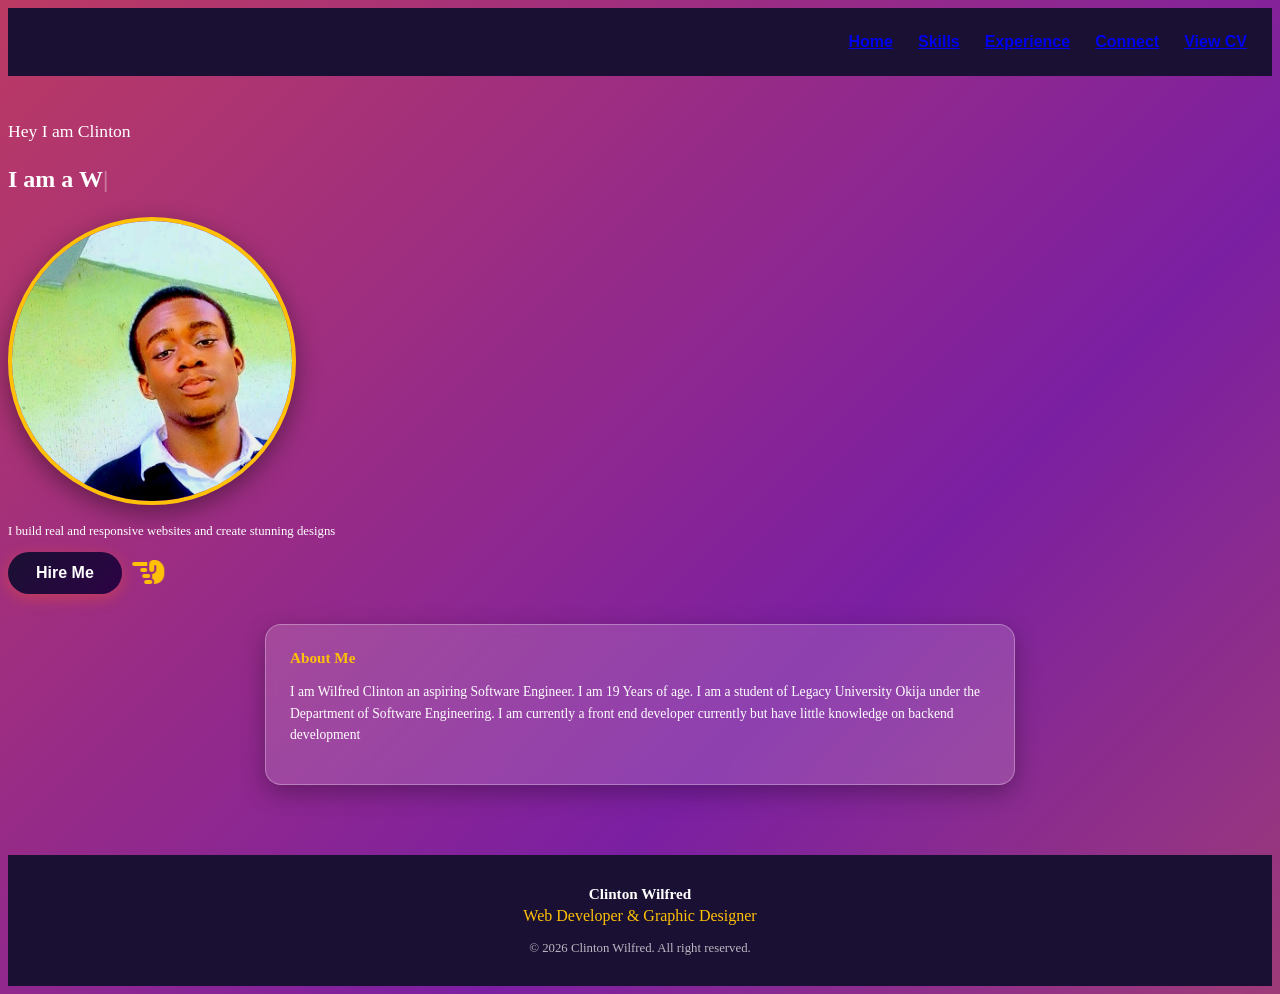
<file: index.html>
<!DOCTYPE html>
<html lang="en">
<head>
    <meta charset="UTF-8">
    <meta http-equiv="refresh" content="0; url=templates/index.html">
    <title>Document</title>
</head>
<body>
    <p>Redirecting...  <a href="templates/index.html">Click here</a> if nothing happens.</p>
</body>
</html>
</file>
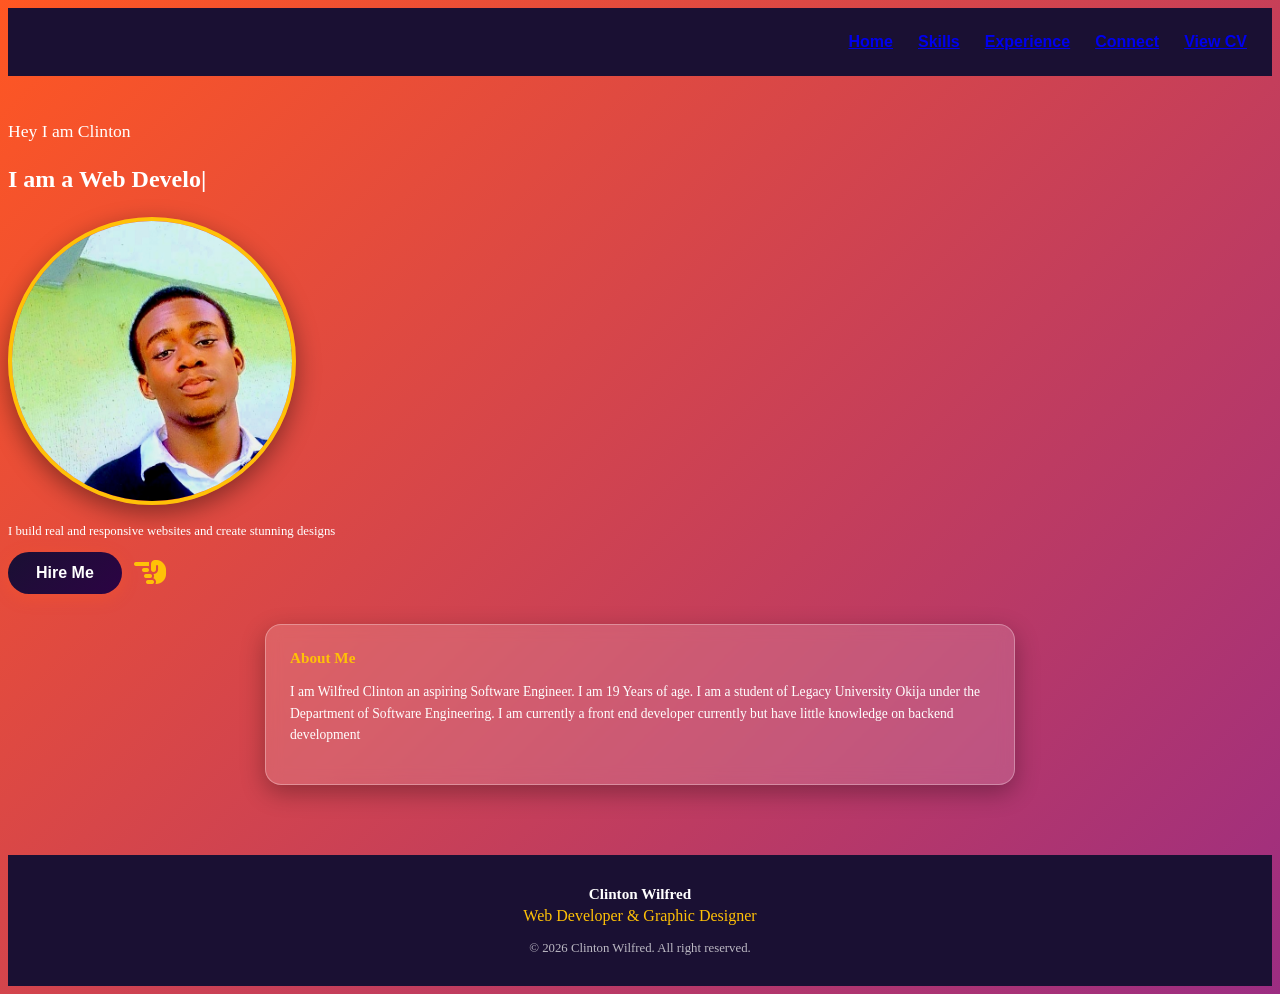
<file: templates/index.html>
<!DOCTYPE html>
<html lang="en">
<head>
    <meta charset="UTF-8">
    <meta name="viewport" content="width=device-width, initial-scale=1.0">
    <title>Clinton Portfolio</title>
    <link rel="stylesheet" href="../static/style.css">
    <link rel="stylesheet" href="https://cdnjs.cloudflare.com/ajax/libs/font-awesome/6.5.1/css/all.min.css">
</head>
<body>
    <header>
        <ul>
        <li><a href="index.html">Home</a></li>
        <li><a href="skills.html">Skills</a></li>
        <li><a href="experience.html">Experience</a></li>
        <li><a href="connect.html">Connect</a></li>
        <li><a href="../static/My CV.pdf" target="_blank">View CV</a></li>
        </ul>
    </header>
    <section id="home">
    <div class="intro"><h1 class="greeting">Hey I am Clinton</h1> 
        <p class="role">I am a <span id="typing"></span><span class="cursor">|</span></p>
        <img src="../static/images/Snapchat-1731445775~2_1.jpg" alt="Clinton" class="profile-pic">
        <h3 class="tagline">I build real and responsive websites and create stunning designs</h3>
       <div class="btn-wrap"><button id="hint">Hire Me</button>
        <span class="hand"><i class="fa-solid fa-hand-point-left"></i></span>
       </div>
       <div class="about"><h1 class="me">About Me</h1>
    <p class="description">I am Wilfred Clinton an aspiring Software Engineer. I am 19 Years of age. I am a student of Legacy University Okija under the Department of Software Engineering. I am currently a front end developer currently but have little knowledge on backend development</p></div>
    </div>
    </section>
    <div id="modal" class="modal">
        <div class="modal-box">
            <span id="closeBtn" class="close">&times;</span>
            <form id="contactForm">
                <input type="text" name="name" placeholder="Your name" required>
                <input type="email" name="email" placeholder="Your email" required>
                <textarea name="message" rows="5" placeholder="Type your message..." required></textarea>
                <button type="submit">Send Message</button>
                <p id="status"></p>
            </form>
        </div>
    </div>
    <footer>
        <div class="footer-content">
            <p class="footer-name">Clinton Wilfred</p>
            <p class="footer-role">Web Developer &amp; Graphic Designer</p>
            <p class="copyright">&copy; 2026 Clinton Wilfred. All right reserved.</p>
        </div>
    </footer>
    <script src="../static/script.js"></script>
</body>
</html>
</file>
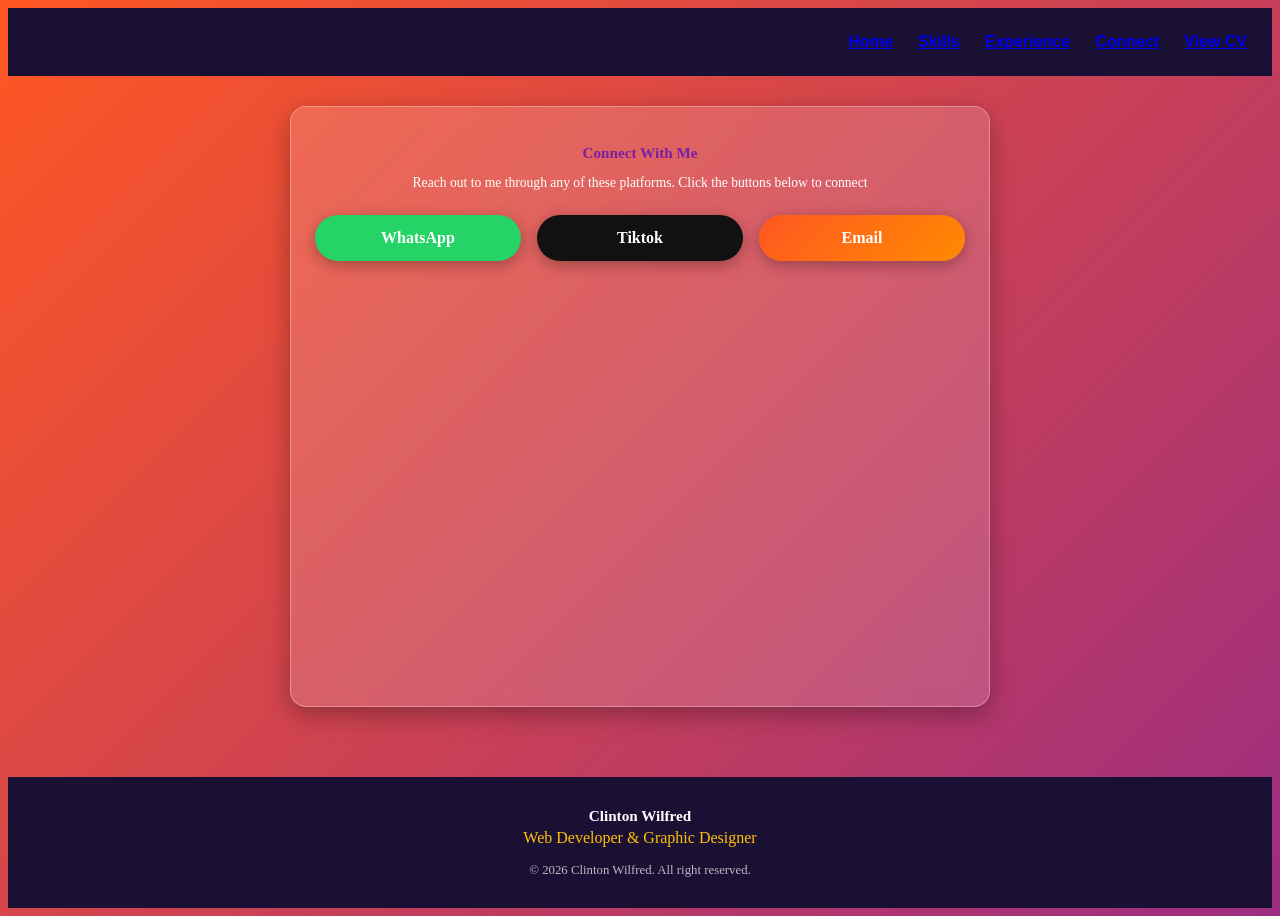
<file: templates/connect.html>
<!DOCTYPE html>
<html lang="en">
<head>
    <meta charset="UTF-8">
    <meta name="viewport" content="width=device-width, initial-scale=1.0">
    <title>Clinton Portfolio</title>
    <link rel="stylesheet" href="../static/style.css">
</head>
<body>
    <header>
    <ul>
        <li><a href="index.html">Home</a></li>
        <li><a href="skills.html">Skills</a></li>
        <li><a href="experience.html">Experience</a></li>
        <li><a href="connect.html">Connect</a></li>
        <li><a href="../static/My CV.pdf" target="_blank">View CV</a></li>
    </ul>
</header>
<section class="linkme">
    <h2>Connect With Me</h2>
    <p>Reach out to me through any of these platforms. Click the buttons below to connect</p>
    <div class="connect-links">
        <a href="https://wa.me/2349119356185" target="_blank" rel="noopener" class="connect-btn whatsapp">WhatsApp</a>
        <a href="https://www.tiktok.com/@clintonwilfred2" target="_blank" rel="noopener" class="connect-btn tiktok">Tiktok</a>
        <a href="mailto:clintonwilfred960@gmail.com" class="connect-btn email">Email</a>
    </div>
</section>
</body>
<footer>
        <div class="footer-content">
            <p class="footer-name">Clinton Wilfred</p>
            <p class="footer-role">Web Developer &amp; Graphic Designer</p>
            <p class="copyright">&copy; 2026 Clinton Wilfred. All right reserved.</p>
        </div>
    </footer>
</html>
</file>
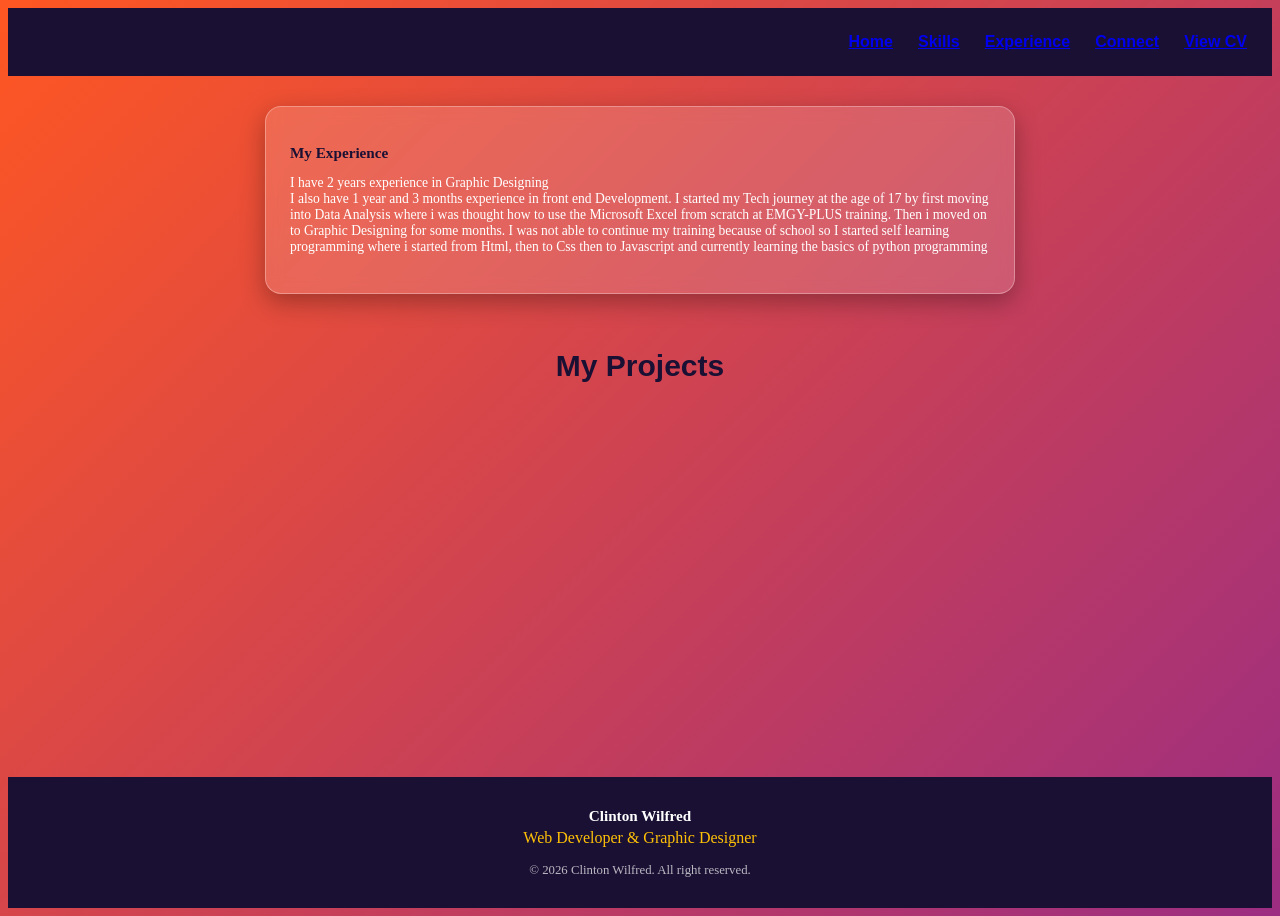
<file: templates/experience.html>
<!DOCTYPE html>
<html lang="en">
<head>
    <meta charset="UTF-8">
    <meta name="viewport" content="width=device-width, initial-scale=1.0">
    <title>Clinton Portfolio</title>
    <link rel="stylesheet" href="../static/style.css">
</head>
<body>
   <header>
    <ul>
        <li><a href="index.html">Home</a></li>
        <li><a href="skills.html">Skills</a></li>
        <li><a href="experience.html">Experience</a></li>
        <li><a href="connect.html">Connect</a></li>
        <li><a href="../static/My CV.pdf" target="_blank">View CV</a></li>
    </ul>
</header>
<section>
    <div class="experience">
        <h2>My Experience</h2>
        <p>I have 2 years experience in Graphic Designing<br>I also have 1 year and 3 months experience in front end Development. I started my Tech journey at the age of 17 by first moving into Data Analysis where i was thought how to use the Microsoft Excel from scratch at EMGY-PLUS training. Then i moved on to Graphic Designing for some months. I was not able to continue my training because of school so I started self learning programming where i started from Html, then to Css then to Javascript and currently learning the basics of python programming</p>
    </div>
     <div class="project">
            <h2>My Projects</h2>
        </div>
</section>
<footer>
        <div class="footer-content">
            <p class="footer-name">Clinton Wilfred</p>
            <p class="footer-role">Web Developer &amp; Graphic Designer</p>
            <p class="copyright">&copy; 2026 Clinton Wilfred. All right reserved.</p>
        </div>
    </footer> 
</body>
</html>
</file>
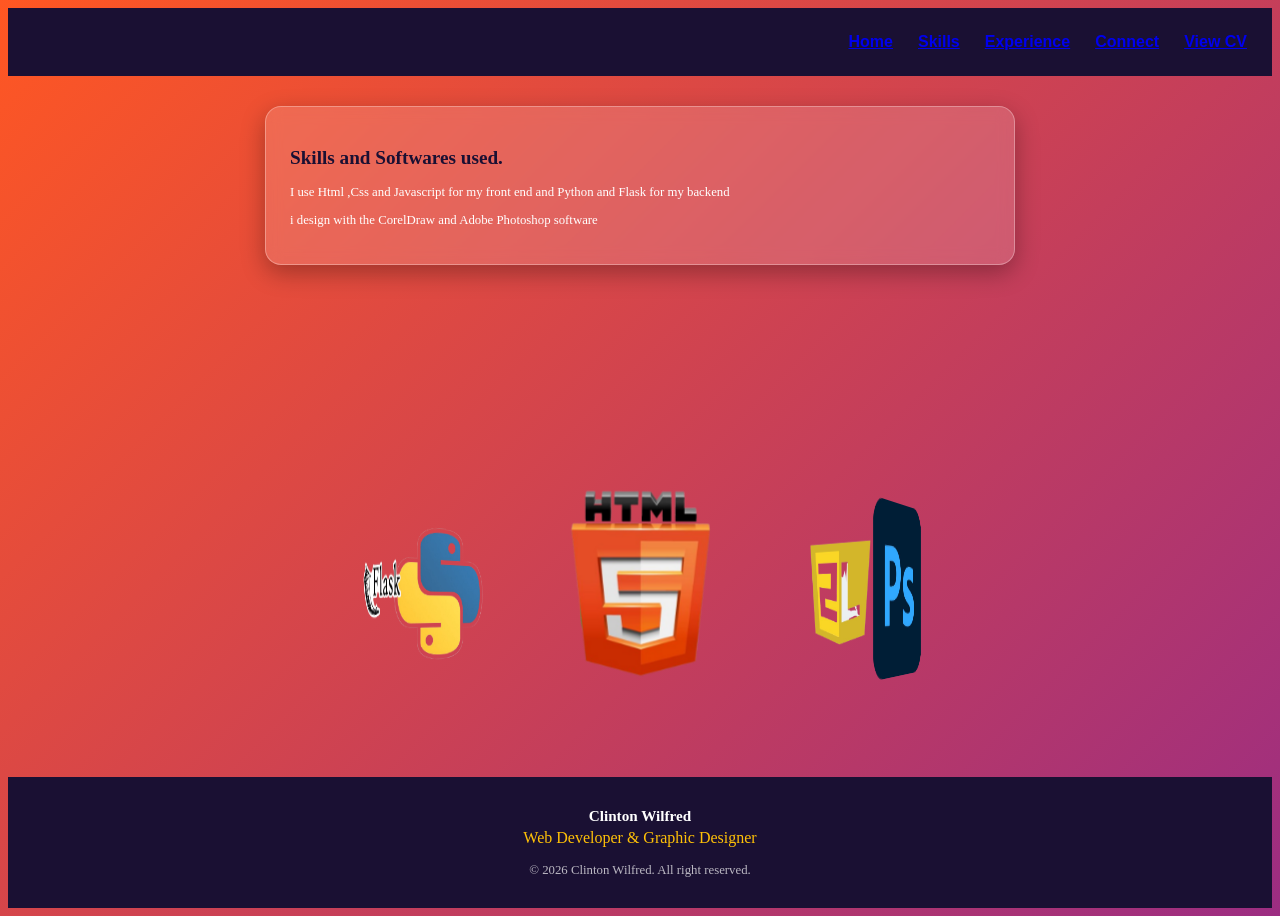
<file: templates/skills.html>
<!DOCTYPE html>
<html lang="en">
<head>
    <meta charset="UTF-8">
    <meta name="viewport" content="width=device-width, initial-scale=1.0">
    <title>Clinton Portfolio</title>
    <link rel="stylesheet" href="../static/style.css">
</head>
<body>
   <header>
    <ul>
        <li><a href="index.html">Home</a></li>
        <li><a href="skills.html">Skills</a></li>
        <li><a href="experience.html">Experience</a></li>
        <li><a href="connect.html">Connect</a></li>
        <li><a href="../static/My CV.pdf" target="_blank">View CV</a></li>
    </ul>
</header>
<section>
        <div class="skill">
            <h2 class="heading">Skills and Softwares used.</h2>
            <p class="writeup">I use Html ,Css and Javascript for my front end and Python and Flask for my backend</p>
            <p class="writeup">i design with the CorelDraw and Adobe Photoshop software</p>
        </div>
    </section>
    <div class="ring-scene">
        <div class="ring">
            <img src="../static/images/10_Best_Cheat_Sheets_That_A_Programmer_Must_Have-removebg-preview.png" alt="Html" style="--i:0">
            <img src="../static/images/Adobe_Photoshop_Logo-removebg-preview.png" alt="Photoshop" style="--i:1">
            <img src="../static/images/Baixar_javascript_logotipo_png__javascript_ícone_transparente_png-removebg-preview.png" alt="Javascript" style="--i:2">
            <img src="../static/images/Coral_draw_Logo-removebg-preview.png" alt="CorelDraw" style="--i:3">
            <img src="../static/images/Python_Icon_Sticker-removebg-preview.png" alt="Python" style="--i:4">
            <img src="../static/images/Unixstickers_s_Store___Sticker_Mule-removebg-preview.png" alt="Flask" style="--i:5">
        </div>
    </div>
    <footer>
        <div class="footer-content">
            <p class="footer-name">Clinton Wilfred</p>
            <p class="footer-role">Web Developer &amp; Graphic Designer</p>
            <p class="copyright">&copy; 2026 Clinton Wilfred. All right reserved.</p>
        </div>
    </footer>
</body>
</html>
</file>
<file: static/style.css>
body {
    background: linear-gradient(-45deg, #ff5722, #ff8a00, #7b1fa2, #ff5722);
    background-size: 400% 400%;
    animation: flow 8s ease infinite;
    overflow-x: hidden;
    min-height: 100vh;
    display: flex;
    flex-direction: column;
}
section {
    flex: 1;
}
@keyframes flow {
    0% { background-position: 0% 50%; }
    50% { background-position: 100% 50%; }
    100% { background-position: 0% 50%; }
}
img {
    max-width: 100%;
}

header {
    background-color: #1a1033;
    font-family: 'Lucida Sans', 'Lucida Sans Regular', 'Lucida Grande', 'Lucida Sans Unicode', Geneva, Verdana, sans-serif;
    display: flex;
    justify-content: flex-end;
}
header ul {
    display: flex;
    gap: 25px;
    margin: 15px;
    padding: 10px;
    list-style: none;
    font-weight: bold;
    color: white;
}
.intro {
    font-weight: bold;
    font-family: 'Trebuchet MS', 'Lucida Sans Unicode', 'Lucida Grande', 'Lucida Sans', Arial, sans-serif;
    font-size: 30px;
    justify-content: flex-start;
    color: white;
    padding-top: 30px;
}
.intro p {
    font: bolder;
    font-family: 'Segoe UI', Tahoma, Geneva, Verdana, sans-serif;
    font-size: 60px;
    color: white;
}
.intro h3 {
    font-family: 'Trebuchet MS', 'Lucida Sans Unicode', 'Lucida Grande', 'Lucida Sans', Arial, sans-serif;
    font-size: 18px;
    justify-content: flex-start;
    color: white;
}
html {
    scroll-behavior: smooth;
}
#hint {
    background: linear-gradient(135deg, #1a1033, rgb(44, 3, 68));
    color: white;
    border: none;
    padding: 12px 28px;
    font-size: 16px;
    font-weight: 600;
    border-radius: 30px;
    cursor: pointer;
    box-shadow: 0 4px 15px rgba(255, 87, 34, 0.4);
    position: transform 0.2s ease, box-shadow 0.2s ease;
}
:hint:hover {
    transform: translateY(-3px);
    box-shadow: 0 8px 20px rgba(255, 87, 34, 0.6);
}
:hint:active {
    transform: translateY(0);
    box-shadow: 0 2px 8px rgba(255, 87, 34, 0.4);
}
.skill h2 {
    font-family: 'Segoe UI', Tahoma, Geneva, Verdana, sans-serif;
    font-size: 30px;
    font-weight: 600;
    color: #1a1033;
}
.skill p {
    font-family: 'Gill Sans', 'Gill Sans MT', Calibri, 'Trebuchet MS', sans-serif;
    font-size: 20px;
    color: white;
    justify-content: center;
    align-items: center;
}
.skill {
     background: rgba(255, 255, 255, 0.15);
    backdrop-filter: blur(8px);
    border: 1px solid rgba(255, 255, 255, 0.3);
    border-radius: 16px;
    padding: 24px;
    max-width: 700px;
    margin: 30px auto;
    box-shadow: 0 8px 25px rgba(0, 0, 0, 0.3);
    color: white;
}
.experience {
     background: rgba(255, 255, 255, 0.15);
    backdrop-filter: blur(8px);
    border: 1px solid rgba(255, 255, 255, 0.3);
    border-radius: 16px;
    padding: 24px;
    max-width: 700px;
    margin: 30px auto;
    box-shadow: 0 8px 25px rgba(0, 0, 0, 0.3);
    color: white;
}
.experience h2 {
    font-family: 'Times New Roman', Times, serif;
    font-size: 0.95rem;
    color: #1a1033;
    font-weight: 600;
}
.experience p {
    font-family: 'Times New Roman', Times, serif;
    font-size: 0.85rem;
    color: white;
    justify-content: center;
    align-items: center;
}
.project h2 {
    font-family: 'Segoe UI', Tahoma, Geneva, Verdana, sans-serif;
    font-size: 30px;
    color: #1a1033;
    font-weight: 600;
}
.project {
    display: flex;
    flex-direction: column;
    align-items: center;
    text-align: center;
}
.ring-scene {
    width: 100%;
    height: 260px;
    perspective: 1000px;
    margin-top: 40px;
}
.ring {
    position: relative;
    width: 150px;
    height: 150px;
    margin: 40px auto;
    transform-style: preserve-3d;
    animation: spin 20s linear infinite;
}
.ring img {
    position: absolute;
    inset: 0;
    width: 150px;
    height: 150px;
    object-fit: cover;
    border-radius: 12px;
    transform: rotateY(calc(var(--i) * 60deg)) translateZ(260px);
}
.ring-scene:hover .ring {
    animation-play-state: paused;
}
.ring {
    animation: spin 3s linear infinite;
}
@keyframes spin {
    from { transform: rotateY(0deg); }
    to { transform: rotateY(360deg); }
}
@media (max-width: 600px) {
    body {
        margin: 0;
    }
    header {
        padding: 10px;
    }
    header ul {
        flex-wrap: wrap;
        justify-content: center;
        gap: 12px 18px;
    }
    header a {
        font-size: 14px;
    }
    section {
        padding: 20px;
        min-height: auto;
    }
    h1 { font-size: 2rem; }
    h2 { font-size: 1.5rem; }
    .ring-scene {
        height: 200px;
    }
    .ring {
        width: 90px;
        height: 90px;
    }
    .ring img {
        width: 90px;
        height: 90px;
        transform: rotateY(calc(var(--i) * 60deg)) translateZ(150px);
    }
}
@media (max-width: 600px) {
    p {
        font-size: 1rem;
    }
    header a {
        color: white;
    }
}
@media (max-width: 600px) {
    body {
        font-size: 16px;
    }
    .intro p {
        font-size: 2rem;
        line-height: 1.3;
    }
    .intro h3 {
        font-size: 0.7rem;
    }
    h2 {
        font-size: 1rem;
    }
    p {
        font-size: 0.7rem;
        line-height: 1.5rem;
    }
    header a {
        font-size: 14px;
        color: white;
    }
}
.hero {
    display: flex;
    align-items: center;
    justify-content: space-between;
    gap: 40px;
    width: 100%;
}
.profile-pic {
    width: 280px;
    height: 280px;
    object-fit: cover;
    border-radius: 50%;
    border: 4px solid #ffc107;
    box-shadow: 0 8px 25px rgba(0, 0, 0, 0.4);
}
@media (max-width: 600px) {
    .hero {
        flex-direction: column-reverse;
        text-align: center;
        gap: 20px;
    }
    .profile-pic {
        width: 160px;
        height: 160px;
    }
}
.intro .greeting {
    font-size: 1.1rem;
    font-weight: 500;
    font-family: 'Times New Roman', Times, serif;
}
.intro .role {
    font-size: 1.5rem;
    font-weight: 700;
    font-family: Georgia, 'Times New Roman', Times, serif;
}
.intro .tagline {
    font-size: 0.8rem;
    font-weight: 400;
    font-family: 'Times New Roman', Times, serif;
}
.skill .heading {
    font-size: 1.2rem;
    font-weight: 600;
    font-family: 'Times New Roman', Times, serif;
}
.skill .writeup {
    font-size: 0.8rem;
    font-weight: 400;
    font-family: 'Times New Roman', Times, serif;
}
.btn-wrap {
    display: flex;
    align-items: center;
    gap: 12px;
}
.hand {
    font-size: 2rem;
    color: #ffc107;
    animation: point 0.8s ease-in-out infinite;
    font-family: "Segoe UI Emoji", "Apple Color Emoji", "Noto Color Emoji", sans-serif;
}
@keyframes point {
    0%, 100% { transform: translateX(0); }
    50%      { transform: translateX(-10px); }
}
.about .me {
    font-size: 0.95rem;
    font-weight: 600;
    font-family: 'Times New Roman', Times, serif;
    margin-top: 0;
    color: #ffc107;
}
.about .description {
    font-size: 0.85rem;
    font-weight: 400;
    font-family: 'Times New Roman', Times, serif;
    line-height: 1.6;
}
.about {
    background: rgba(255, 255, 255, 0.15);
    backdrop-filter: blur(8px);
    border: 1px solid rgba(255, 255, 255, 0.3);
    border-radius: 16px;
    padding: 24px;
    max-width: 700px;
    margin: 30px auto;
    box-shadow: 0 8px 25px rgba(0, 0, 0, 0.3);
    color: white;
}
.cursor {
    animation: blink 0.7s infinite;
}

@keyframes blink {
    50% { opacity: 0; }
}
.modal {
    display: none;
    position: fixed;
    inset: 0;
    background: rgba(0, 0, 0, 0.6);
    justify-content: center;
    align-items: center;
    z-index: 100;
    padding: 20px;
}
.modal.open {
    display: flex;
}
.modal-box {
    position: relative;
    background: #1a1033;
    color: white;
    padding: 24px;
    border-radius: 16px;
    width: 100%;
    max-width: 420px;
}
.modal-box input,
.modal-box textarea {
    width: 100%;
    box-sizing: border-box;
    padding: 10px;
    border: none;
    border-radius: 8px;
    font-size: 0.9rem;
}
.modal-box button {
    background: linear-gradient(135deg, #ff5722, #ff8a00);
    color: white;
    border: none;
    padding: 12px 24px;
    border-radius: 30px;
    cursor: pointer;
}
footer {
    background: #1a1033;
    color: white;
    text-align: center;
    padding: 30px 20px;
    margin-top: 40px;
}
.footer-name {
    font-size: 0.95rem;
    font-weight: 700;
    margin: 0;
}
.footer-role {
    color: #ffc107;
    margin: 4px 0 16px;
}
.copyright {
    font-size: 0.8rem;
    opacity: 0.7;
    margin: 0;
}
.connect-links {
    display: flex;
    flex-wrap: wrap;
    justify-content: center;
    gap: 16px;
    margin-top: 24px;
}
.connect-btn {
    display: inline-block;
    min-width: 150px;
    padding: 14px 28px;
    border-radius: 30px;
    color: white;
    text-decoration: none;
    font-weight: 600;
    text-align: center;
    box-shadow: 0 4px 15px rgba(0, 0, 0, 0.3);
    transition: transform 0.2s ease;
}
.connect-btn:hover {
    transform: translateY(-3px);
}
.whatsapp { background: #25d366; }
.tiktok { background: #111; }
.email { background: linear-gradient(135deg, #ff5722, #ff8a00); }

.linkme {
    background: rgba(255, 255, 255, 0.15);
    backdrop-filter: blur(8px);
    border: 1px solid rgba(255, 255, 255, 0.3);
    border-radius: 16px;
    padding: 24px;
    max-width: 700px;
    margin: 30px auto;
    box-shadow: 0 8px 25px rgba(0, 0, 0, 0.3);
    color: white;
}
.linkme h2 {
    color: #7b1fa2;
    text-align: center;
    font-size: 0.95rem;
    font-weight: 700;
    font-family: 'Times New Roman', Times, serif;
}
.linkme p {
    text-align: center;
    font-size: 0.85rem;
    font-weight: 500;
    font-family: 'Times New Roman', Times, serif;
}
</file>
